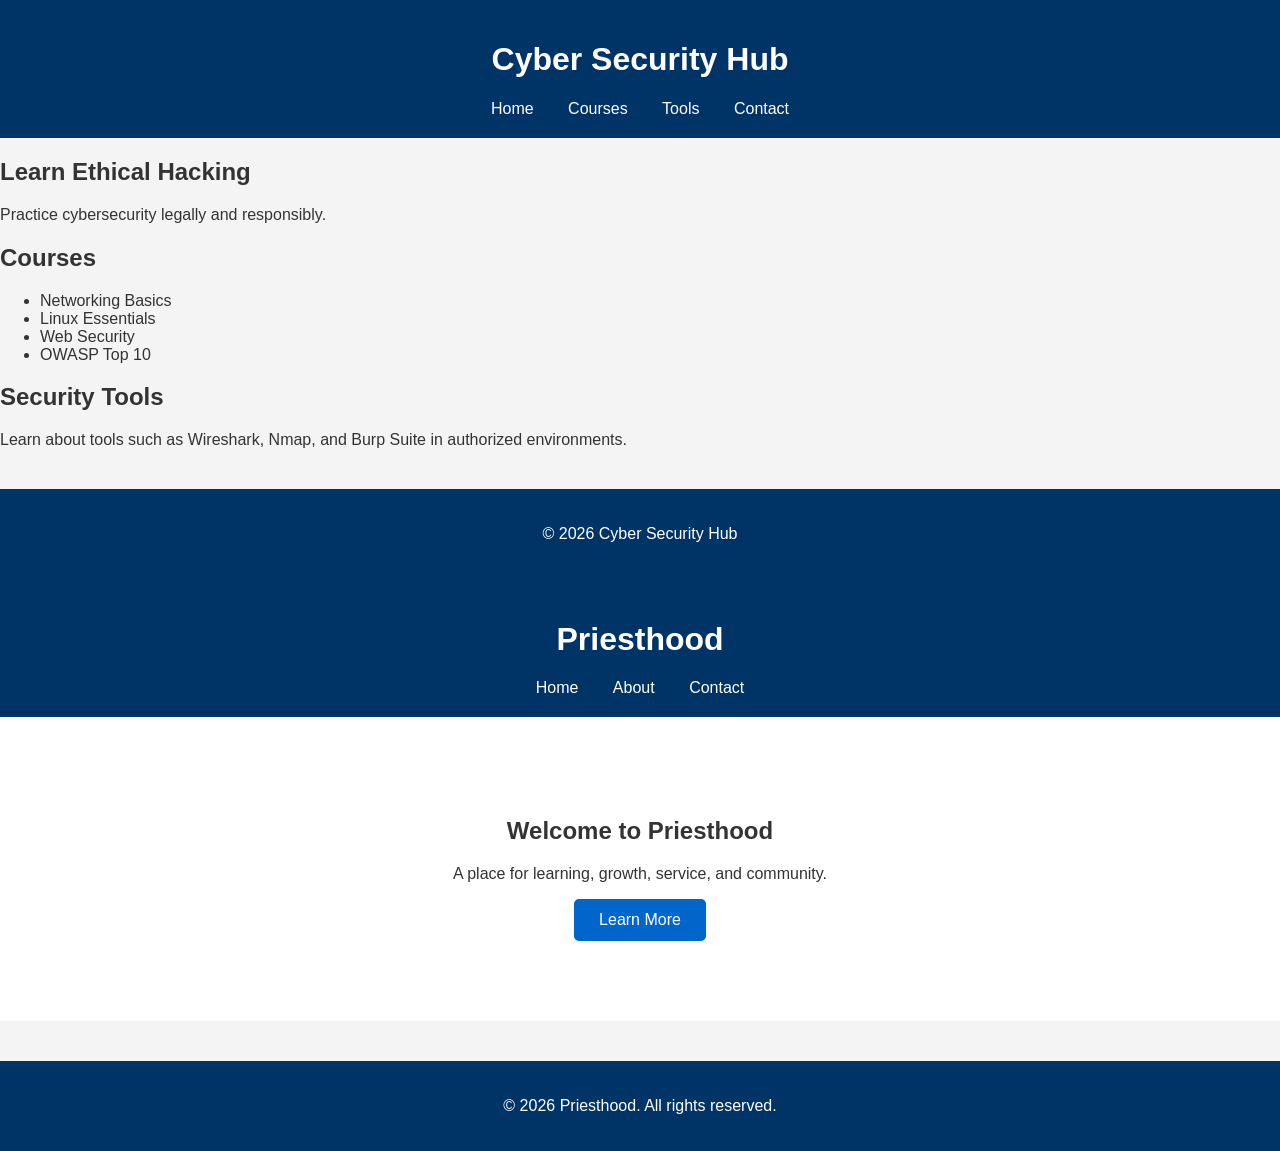
<file: index.html>
<!DOCTYPE html>
<html lang="en">
<head>
  <meta charset="UTF-8">
  <meta name="viewport" content="width=device-width, initial-scale=1.0">
  <title>Cyber Security Hub</title>
  <link rel="stylesheet" href="style.css">
</head>
<body>

<header>
  <h1>Cyber Security Hub</h1>
  <nav>
    <a href="#home">Home</a>
    <a href="#courses">Courses</a>
    <a href="#tools">Tools</a>
    <a href="#contact">Contact</a>
  </nav>
</header>

<section id="home">
  <h2>Learn Ethical Hacking</h2>
  <p>Practice cybersecurity legally and responsibly.</p>
</section>

<section id="courses">
  <h2>Courses</h2>
  <ul>
    <li>Networking Basics</li>
    <li>Linux Essentials</li>
    <li>Web Security</li>
    <li>OWASP Top 10</li>
  </ul>
</section>

<section id="tools">
  <h2>Security Tools</h2>
  <p>Learn about tools such as Wireshark, Nmap, and Burp Suite in authorized environments.</p>
</section>

<footer>
  <p>&copy; 2026 Cyber Security Hub</p>
</footer>

<script src="script.js"></script>
</body>
</html><!DOCTYPE html>
<html lang="en">
<head>
  <meta charset="UTF-8">
  <meta name="viewport" content="width=device-width, initial-scale=1.0">
  <title>Priesthood</title>
  <link rel="stylesheet" href="style.css">
</head>
<body>

<header>
  <h1>Priesthood</h1>
  <nav>
    <a href="index.html">Home</a>
    <a href="about.html">About</a>
    <a href="contact.html">Contact</a>
  </nav>
</header>

<section class="hero">
  <h2>Welcome to Priesthood</h2>
  <p>A place for learning, growth, service, and community.</p>
  <a href="about.html" class="btn">Learn More</a>
</section>

<footer>
  <p>&copy; 2026 Priesthood. All rights reserved.</p>
</footer>

<script src="script.js"></script>
</body>
</html>
</file>
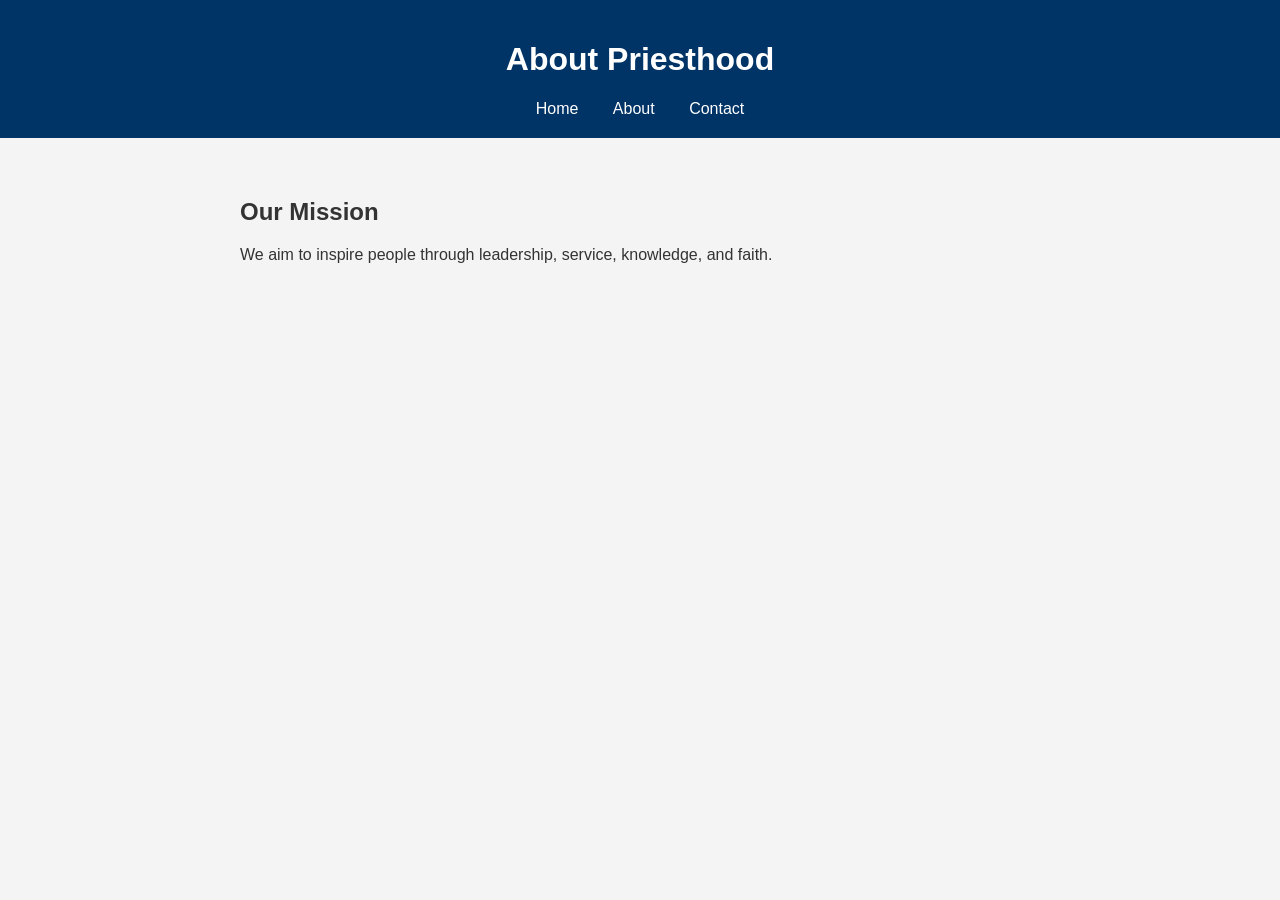
<file: about.html>
<!DOCTYPE html>
<html lang="en">
<head>
<meta charset="UTF-8">
<title>About</title>
<link rel="stylesheet" href="style.css">
</head>
<body>

<header>
<h1>About Priesthood</h1>

<nav>
<a href="index.html">Home</a>
<a href="about.html">About</a>
<a href="contact.html">Contact</a>
</nav>
</header>

<div class="content">
<h2>Our Mission</h2>

<p>
We aim to inspire people through leadership,
service, knowledge, and faith.
</p>
</div>

</body>
</html>
</file>
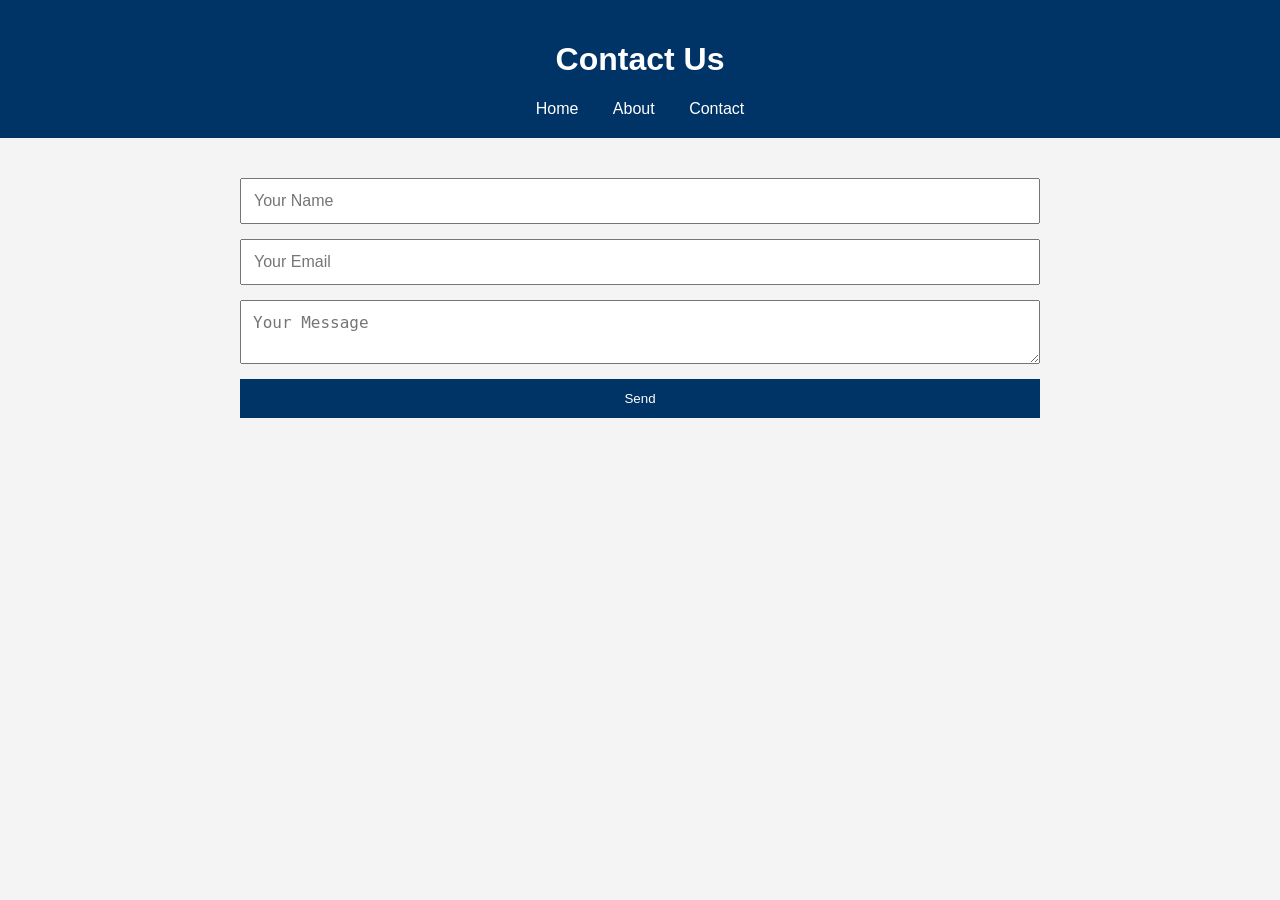
<file: contact.html>
<!DOCTYPE html>
<html lang="en">
<head>
<meta charset="UTF-8">
<title>Contact</title>
<link rel="stylesheet" href="style.css">
</head>
<body>

<header>
<h1>Contact Us</h1>

<nav>
<a href="index.html">Home</a>
<a href="about.html">About</a>
<a href="contact.html">Contact</a>
</nav>
</header>

<div class="content">

<form>

<input type="text" placeholder="Your Name">

<input type="email" placeholder="Your Email">

<textarea placeholder="Your Message"></textarea>

<button type="submit">Send</button>

</form>

</div>

</body>
</html>
</file>
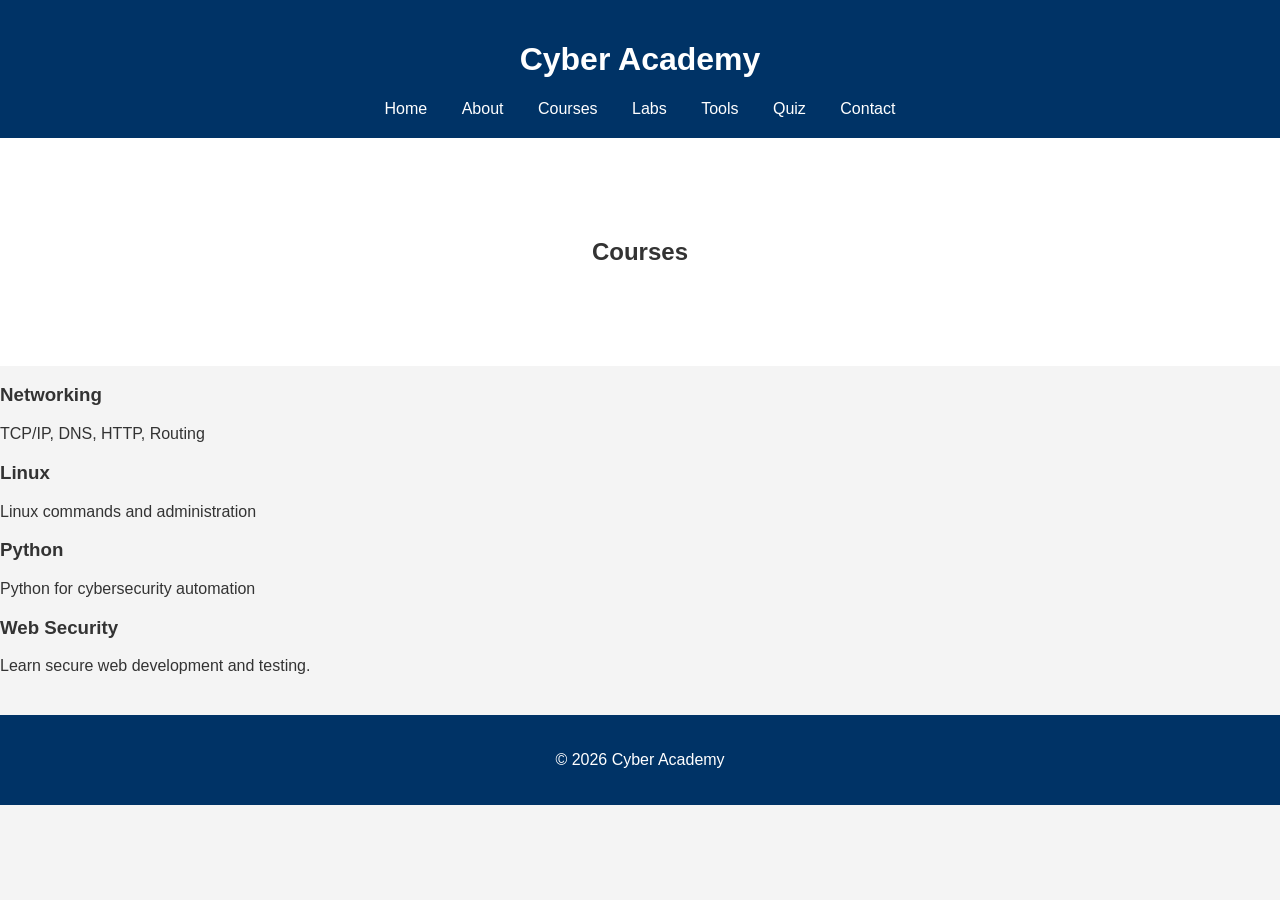
<file: courses.html>
<!DOCTYPE html>
<html lang="en">
<head>
<meta charset="UTF-8">
<meta name="viewport" content="width=device-width, initial-scale=1.0">
<title>Courses</title>
<link rel="stylesheet" href="style.css">
</head>

<body>

<header>
<h1>Cyber Academy</h1>

<nav>
<a href="index.html">Home</a>
<a href="about.html">About</a>
<a href="courses.html">Courses</a>
<a href="labs.html">Labs</a>
<a href="tools.html">Tools</a>
<a href="quiz.html">Quiz</a>
<a href="contact.html">Contact</a>
</nav>

</header>

<section class="hero">
<h2>Courses</h2>
</section>

<section class="cards">

<div class="card">
<h3>Networking</h3>
<p>TCP/IP, DNS, HTTP, Routing</p>
</div>

<div class="card">
<h3>Linux</h3>
<p>Linux commands and administration</p>
</div>

<div class="card">
<h3>Python</h3>
<p>Python for cybersecurity automation</p>
</div>

<div class="card">
<h3>Web Security</h3>
<p>Learn secure web development and testing.</p>
</div>

</section>

<footer>
<p>© 2026 Cyber Academy</p>
</footer>

</body>
</html>
</file>
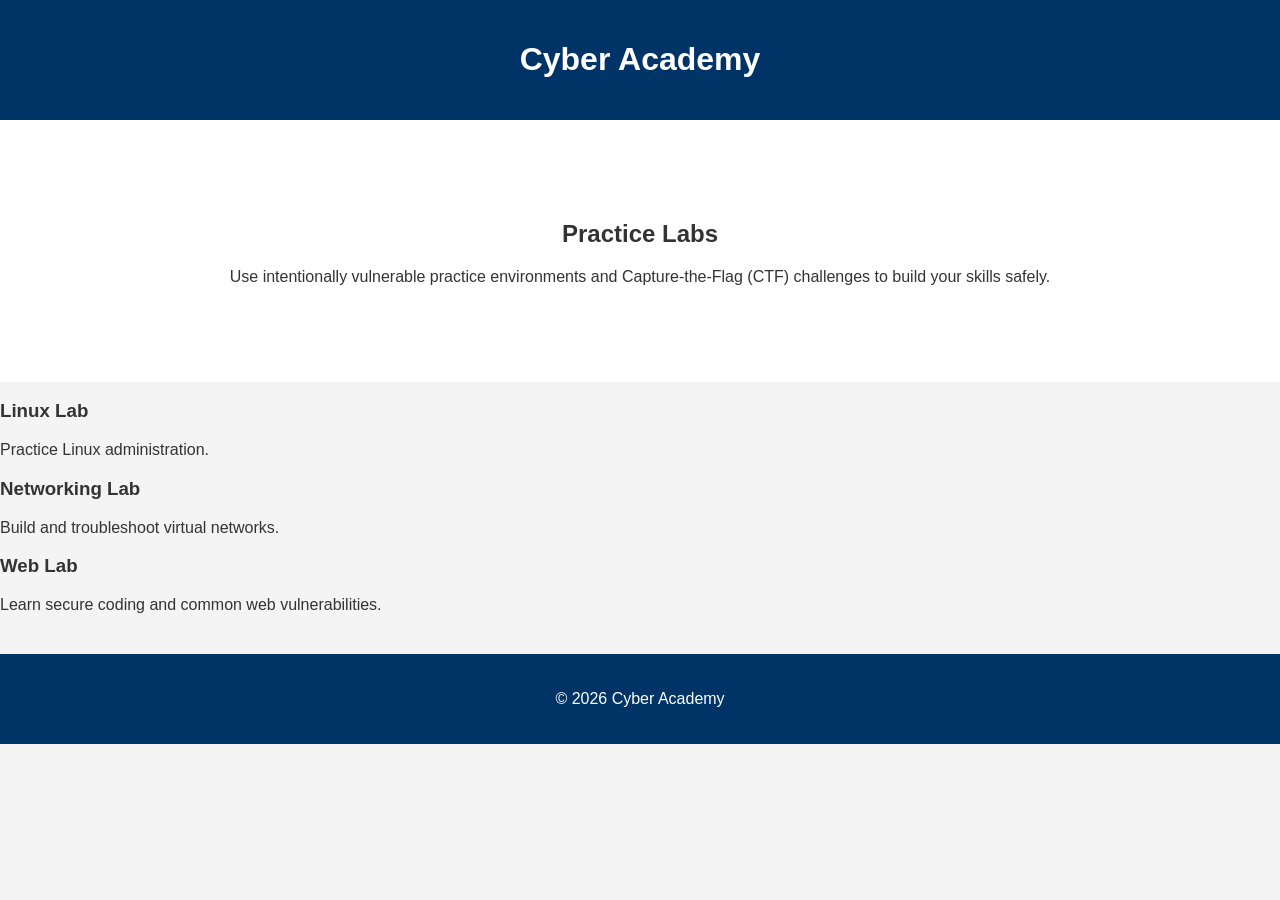
<file: labs.html>
<!DOCTYPE html>
<html>
<head>
<meta charset="UTF-8">
<title>Labs</title>
<link rel="stylesheet" href="style.css">
</head>

<body>

<header>
<h1>Cyber Academy</h1>
</header>

<section class="hero">

<h2>Practice Labs</h2>

<p>
Use intentionally vulnerable practice environments and Capture-the-Flag (CTF) challenges to build your skills safely.
</p>

</section>

<section class="cards">

<div class="card">
<h3>Linux Lab</h3>
<p>Practice Linux administration.</p>
</div>

<div class="card">
<h3>Networking Lab</h3>
<p>Build and troubleshoot virtual networks.</p>
</div>

<div class="card">
<h3>Web Lab</h3>
<p>Learn secure coding and common web vulnerabilities.</p>
</div>

</section>

<footer>
<p>© 2026 Cyber Academy</p>
</footer>

</body>
</html>
</file>
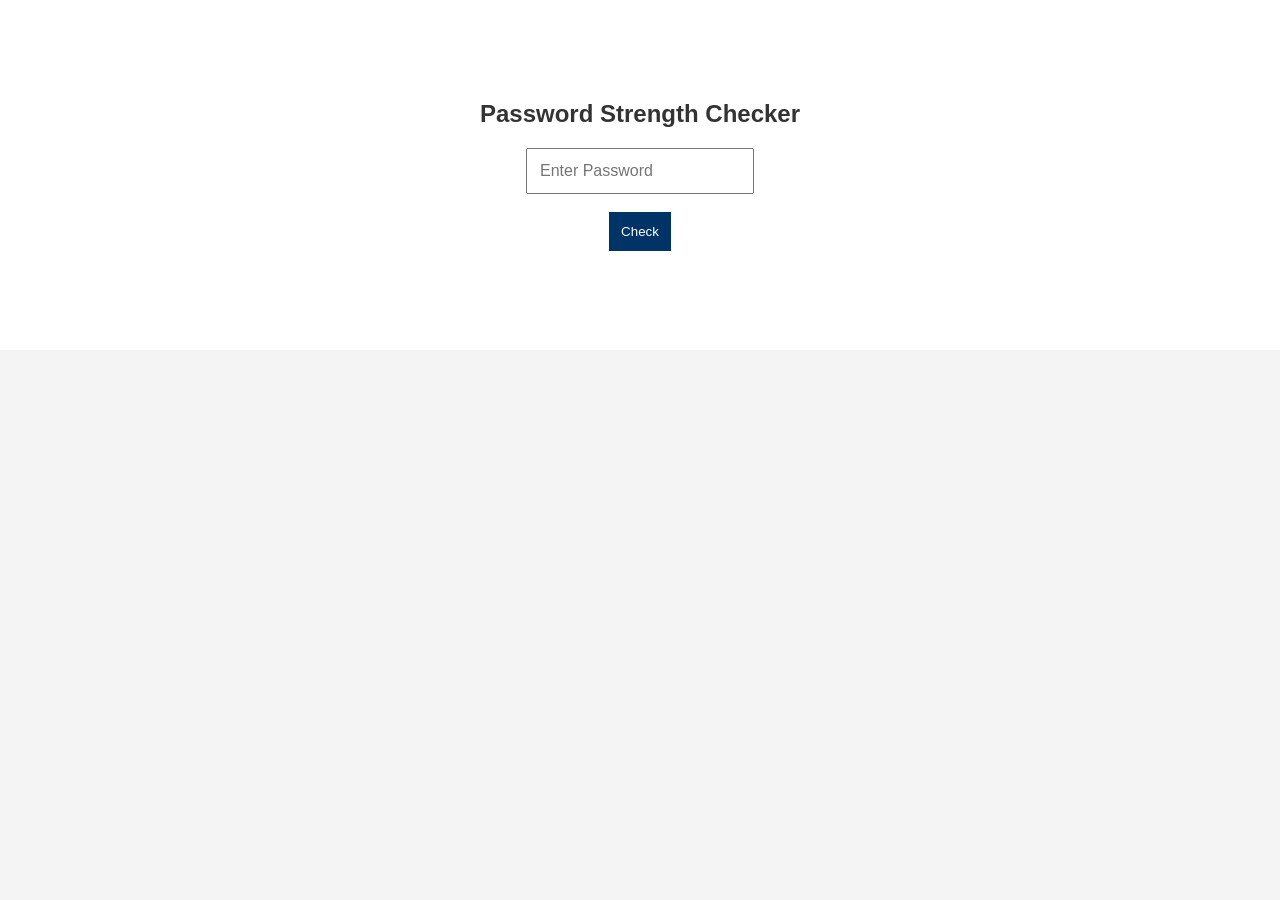
<file: password-checker.html>
<!DOCTYPE html>
<html>

<head>

<title>Password Strength Checker</title>

<link rel="stylesheet" href="style.css">

</head>

<body>

<section class="hero">

<h2>Password Strength Checker</h2>

<input type="password" id="password" placeholder="Enter Password">

<br><br>

<button onclick="checkPassword()">

Check

</button>

<h3 id="output"></h3>

</section>

<script>

function checkPassword(){

let password=document.getElementById("password").value;

let result="Weak";

if(password.length>=12){

result="Strong";

}

else if(password.length>=8){

result="Medium";

}

document.getElementById("output").innerHTML=result;

}

</script>

</body>

</html>
</file>
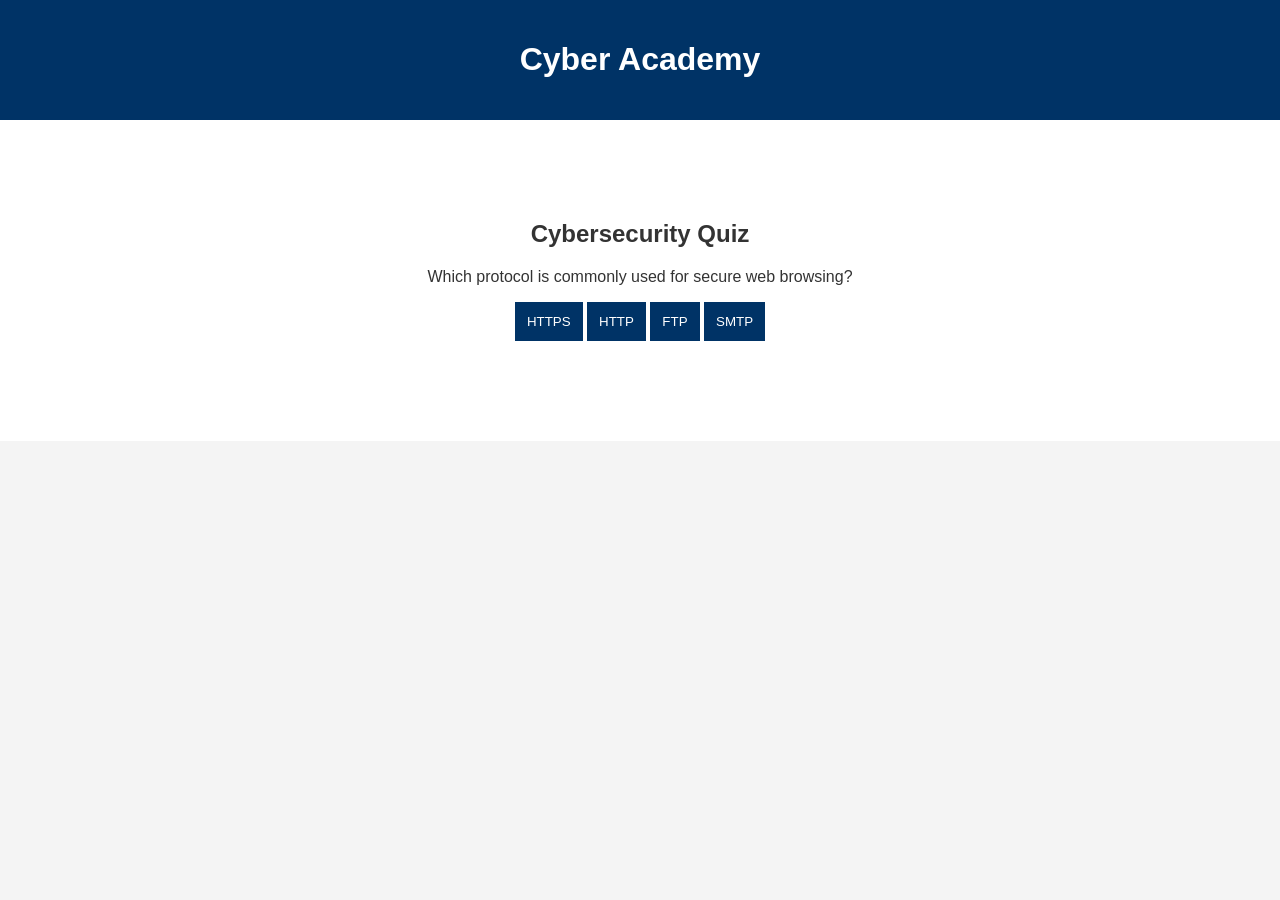
<file: quiz.html>
<!DOCTYPE html>
<html lang="en">
<head>
<meta charset="UTF-8">
<meta name="viewport" content="width=device-width, initial-scale=1.0">
<title>Cyber Quiz</title>
<link rel="stylesheet" href="style.css">
</head>

<body>

<header>
<h1>Cyber Academy</h1>
</header>

<section class="hero">

<h2>Cybersecurity Quiz</h2>

<p id="question">
Which protocol is commonly used for secure web browsing?
</p>

<button onclick="correct()">HTTPS</button>
<button onclick="wrong()">HTTP</button>
<button onclick="wrong()">FTP</button>
<button onclick="wrong()">SMTP</button>

<h2 id="result"></h2>

</section>

<script>

function correct(){

document.getElementById("result").innerHTML="✅ Correct!";

}

function wrong(){

document.getElementById("result").innerHTML="❌ Try Again";

}

</script>

</body>
</html>
</file>
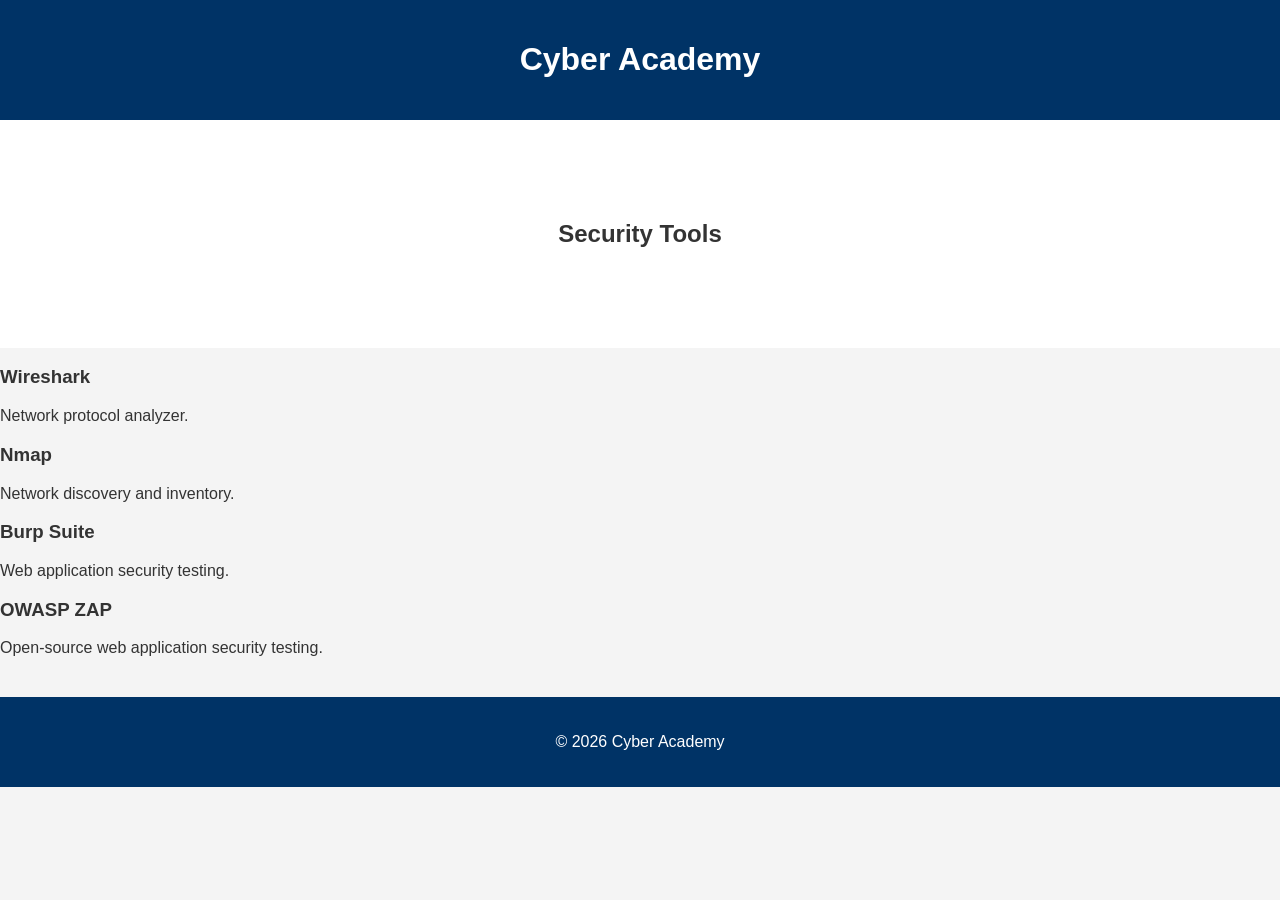
<file: tools.html>
<!DOCTYPE html>
<html>
<head>
<meta charset="UTF-8">
<title>Security Tools</title>
<link rel="stylesheet" href="style.css">
</head>

<body>

<header>
<h1>Cyber Academy</h1>
</header>

<section class="hero">

<h2>Security Tools</h2>

</section>

<section class="cards">

<div class="card">
<h3>Wireshark</h3>
<p>Network protocol analyzer.</p>
</div>

<div class="card">
<h3>Nmap</h3>
<p>Network discovery and inventory.</p>
</div>

<div class="card">
<h3>Burp Suite</h3>
<p>Web application security testing.</p>
</div>

<div class="card">
<h3>OWASP ZAP</h3>
<p>Open-source web application security testing.</p>
</div>

</section>

<footer>
<p>© 2026 Cyber Academy</p>
</footer>

</body>
</html>
</file>
<file: style.css>
body{
margin:0;
font-family:Arial,sans-serif;
background:#f4f4f4;
color:#333;
}

header{
background:#003366;
color:white;
padding:20px;
text-align:center;
}

nav a{
color:white;
text-decoration:none;
margin:15px;
}

.hero{
padding:80px;
text-align:center;
background:white;
}

.btn{
display:inline-block;
background:#0066cc;
color:white;
padding:12px 25px;
text-decoration:none;
border-radius:5px;
}

.content{
max-width:800px;
margin:auto;
padding:40px;
}

form{
display:flex;
flex-direction:column;
gap:15px;
}

input,textarea{
padding:12px;
font-size:16px;
}

button{
background:#003366;
color:white;
padding:12px;
border:none;
cursor:pointer;
}

footer{
text-align:center;
padding:20px;
background:#003366;
color:white;
margin-top:40px;
}
</file>
